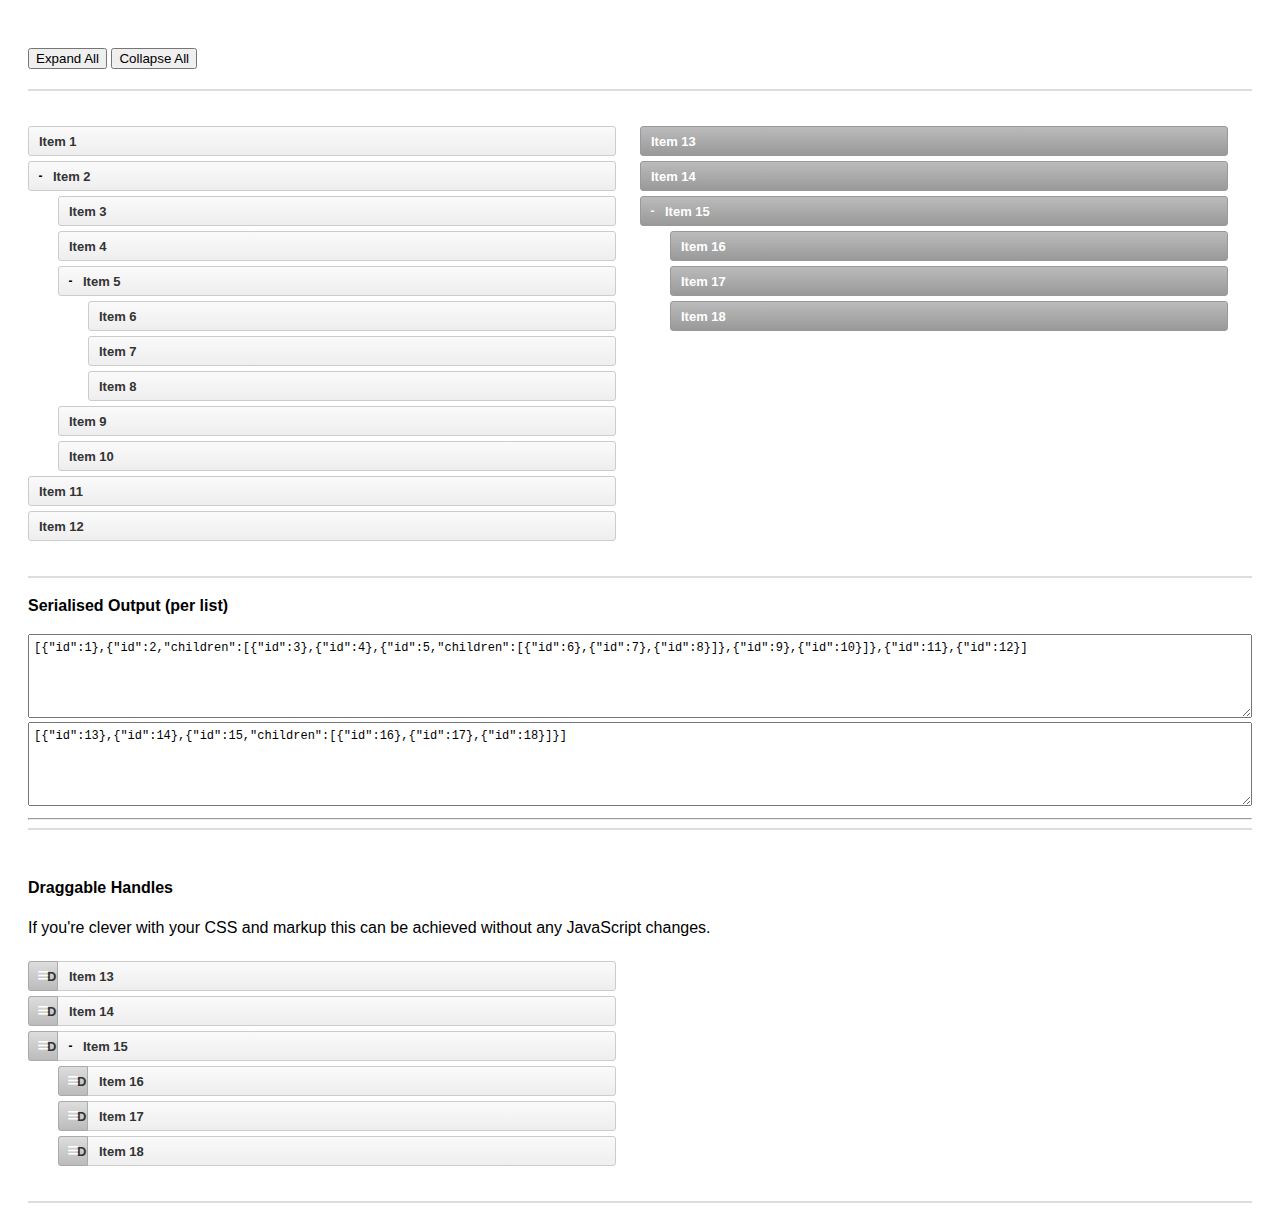
<file: vendor/plugins/nestable/index.html>
<!DOCTYPE html>
<!--[if lt IE 7]> <html lang="en" class="lt-ie9 lt-ie8 lt-ie7"> <![endif]-->
<!--[if IE 7]>    <html lang="en" class="lt-ie9 lt-ie8"> <![endif]-->
<!--[if IE 8]>    <html lang="en" class="lt-ie9"> <![endif]-->
<!--[if IE 9]>    <html lang="en" class="ie9"> <![endif]-->
<!--[if gt IE 9]><!--> <html lang="en"> <!--<![endif]-->
<head>
    <meta charset="utf-8">
    <meta name="viewport" content="width=device-width, initial-scale=1, minimum-scale=1">
    <title>Nestable</title>
    <style type="text/css">

.cf:after { visibility: hidden; display: block; font-size: 0; content: " "; clear: both; height: 0; }
* html .cf { zoom: 1; }
*:first-child+html .cf { zoom: 1; }

html { margin: 0; padding: 0; }
body { font-size: 100%; margin: 0; padding: 1.75em; font-family: 'Helvetica Neue', Arial, sans-serif; }

h1 { font-size: 1.75em; margin: 0 0 0.6em 0; }

a { color: #2996cc; }
a:hover { text-decoration: none; }

p { line-height: 1.5em; }
.small { color: #666; font-size: 0.875em; }
.large { font-size: 1.25em; }

/**
 * Nestable
 */

.dd { position: relative; display: block; margin: 0; padding: 0; max-width: 600px; list-style: none; font-size: 13px; line-height: 20px; }

.dd-list { display: block; position: relative; margin: 0; padding: 0; list-style: none; }
.dd-list .dd-list { padding-left: 30px; }
.dd-collapsed .dd-list { display: none; }

.dd-item,
.dd-empty,
.dd-placeholder { display: block; position: relative; margin: 0; padding: 0; min-height: 20px; font-size: 13px; line-height: 20px; }

.dd-handle { display: block; height: 30px; margin: 5px 0; padding: 5px 10px; color: #333; text-decoration: none; font-weight: bold; border: 1px solid #ccc;
    background: #fafafa;
    background: -webkit-linear-gradient(top, #fafafa 0%, #eee 100%);
    background:    -moz-linear-gradient(top, #fafafa 0%, #eee 100%);
    background:         linear-gradient(top, #fafafa 0%, #eee 100%);
    -webkit-border-radius: 3px;
            border-radius: 3px;
    box-sizing: border-box; -moz-box-sizing: border-box;
}
.dd-handle:hover { color: #2ea8e5; background: #fff; }

.dd-item > button { display: block; position: relative; cursor: pointer; float: left; width: 25px; height: 20px; margin: 5px 0; padding: 0; text-indent: 100%; white-space: nowrap; overflow: hidden; border: 0; background: transparent; font-size: 12px; line-height: 1; text-align: center; font-weight: bold; }
.dd-item > button:before { content: '+'; display: block; position: absolute; width: 100%; text-align: center; text-indent: 0; }
.dd-item > button[data-action="collapse"]:before { content: '-'; }

.dd-placeholder,
.dd-empty { margin: 5px 0; padding: 0; min-height: 30px; background: #f2fbff; border: 1px dashed #b6bcbf; box-sizing: border-box; -moz-box-sizing: border-box; }
.dd-empty { border: 1px dashed #bbb; min-height: 100px; background-color: #e5e5e5;
    background-image: -webkit-linear-gradient(45deg, #fff 25%, transparent 25%, transparent 75%, #fff 75%, #fff),
                      -webkit-linear-gradient(45deg, #fff 25%, transparent 25%, transparent 75%, #fff 75%, #fff);
    background-image:    -moz-linear-gradient(45deg, #fff 25%, transparent 25%, transparent 75%, #fff 75%, #fff),
                         -moz-linear-gradient(45deg, #fff 25%, transparent 25%, transparent 75%, #fff 75%, #fff);
    background-image:         linear-gradient(45deg, #fff 25%, transparent 25%, transparent 75%, #fff 75%, #fff),
                              linear-gradient(45deg, #fff 25%, transparent 25%, transparent 75%, #fff 75%, #fff);
    background-size: 60px 60px;
    background-position: 0 0, 30px 30px;
}

.dd-dragel { position: absolute; pointer-events: none; z-index: 9999; }
.dd-dragel > .dd-item .dd-handle { margin-top: 0; }
.dd-dragel .dd-handle {
    -webkit-box-shadow: 2px 4px 6px 0 rgba(0,0,0,.1);
            box-shadow: 2px 4px 6px 0 rgba(0,0,0,.1);
}

/**
 * Nestable Extras
 */

.nestable-lists { display: block; clear: both; padding: 30px 0; width: 100%; border: 0; border-top: 2px solid #ddd; border-bottom: 2px solid #ddd; }

#nestable-menu { padding: 0; margin: 20px 0; }

#nestable-output,
#nestable2-output { width: 100%; height: 7em; font-size: 0.75em; line-height: 1.333333em; font-family: Consolas, monospace; padding: 5px; box-sizing: border-box; -moz-box-sizing: border-box; }

#nestable2 .dd-handle {
    color: #fff;
    border: 1px solid #999;
    background: #bbb;
    background: -webkit-linear-gradient(top, #bbb 0%, #999 100%);
    background:    -moz-linear-gradient(top, #bbb 0%, #999 100%);
    background:         linear-gradient(top, #bbb 0%, #999 100%);
}
#nestable2 .dd-handle:hover { background: #bbb; }
#nestable2 .dd-item > button:before { color: #fff; }

@media only screen and (min-width: 700px) {

    .dd { float: left; width: 48%; }
    .dd + .dd { margin-left: 2%; }

}

.dd-hover > .dd-handle { background: #2ea8e5 !important; }

/**
 * Nestable Draggable Handles
 */

.dd3-content { display: block; height: 30px; margin: 5px 0; padding: 5px 10px 5px 40px; color: #333; text-decoration: none; font-weight: bold; border: 1px solid #ccc;
    background: #fafafa;
    background: -webkit-linear-gradient(top, #fafafa 0%, #eee 100%);
    background:    -moz-linear-gradient(top, #fafafa 0%, #eee 100%);
    background:         linear-gradient(top, #fafafa 0%, #eee 100%);
    -webkit-border-radius: 3px;
            border-radius: 3px;
    box-sizing: border-box; -moz-box-sizing: border-box;
}
.dd3-content:hover { color: #2ea8e5; background: #fff; }

.dd-dragel > .dd3-item > .dd3-content { margin: 0; }

.dd3-item > button { margin-left: 30px; }

.dd3-handle { position: absolute; margin: 0; left: 0; top: 0; cursor: pointer; width: 30px; text-indent: 100%; white-space: nowrap; overflow: hidden;
    border: 1px solid #aaa;
    background: #ddd;
    background: -webkit-linear-gradient(top, #ddd 0%, #bbb 100%);
    background:    -moz-linear-gradient(top, #ddd 0%, #bbb 100%);
    background:         linear-gradient(top, #ddd 0%, #bbb 100%);
    border-top-right-radius: 0;
    border-bottom-right-radius: 0;
}
.dd3-handle:before { content: '≡'; display: block; position: absolute; left: 0; top: 3px; width: 100%; text-align: center; text-indent: 0; color: #fff; font-size: 20px; font-weight: normal; }
.dd3-handle:hover { background: #ddd; }

    </style>
</head>
<body>


    <menu id="nestable-menu">
        <button type="button" data-action="expand-all">Expand All</button>
        <button type="button" data-action="collapse-all">Collapse All</button>
    </menu>

    <div class="cf nestable-lists">

        <div class="dd" id="nestable">
            <ol class="dd-list">
                <li class="dd-item" data-id="1">
                    <div class="dd-handle">Item 1</div>
                </li>
                <li class="dd-item" data-id="2">
                    <div class="dd-handle">Item 2</div>
                    <ol class="dd-list">
                        <li class="dd-item" data-id="3"><div class="dd-handle">Item 3</div></li>
                        <li class="dd-item" data-id="4"><div class="dd-handle">Item 4</div></li>
                        <li class="dd-item" data-id="5">
                            <div class="dd-handle">Item 5</div>
                            <ol class="dd-list">
                                <li class="dd-item" data-id="6"><div class="dd-handle">Item 6</div></li>
                                <li class="dd-item" data-id="7"><div class="dd-handle">Item 7</div></li>
                                <li class="dd-item" data-id="8"><div class="dd-handle">Item 8</div></li>
                            </ol>
                        </li>
                        <li class="dd-item" data-id="9"><div class="dd-handle">Item 9</div></li>
                        <li class="dd-item" data-id="10"><div class="dd-handle">Item 10</div></li>
                    </ol>
                </li>
                <li class="dd-item" data-id="11">
                    <div class="dd-handle">Item 11</div>
                </li>
                <li class="dd-item" data-id="12">
                    <div class="dd-handle">Item 12</div>
                </li>
            </ol>
        </div>

        <div class="dd" id="nestable2">
            <ol class="dd-list">
                <li class="dd-item" data-id="13">
                    <div class="dd-handle">Item 13</div>
                </li>
                <li class="dd-item" data-id="14">
                    <div class="dd-handle">Item 14</div>
                </li>
                <li class="dd-item" data-id="15">
                    <div class="dd-handle">Item 15</div>
                    <ol class="dd-list">
                        <li class="dd-item" data-id="16"><div class="dd-handle">Item 16</div></li>
                        <li class="dd-item" data-id="17"><div class="dd-handle">Item 17</div></li>
                        <li class="dd-item" data-id="18"><div class="dd-handle">Item 18</div></li>
                    </ol>
                </li>
            </ol>
        </div>

    </div>

    <p><strong>Serialised Output (per list)</strong></p>

    <textarea id="nestable-output"></textarea>
    <textarea id="nestable2-output"></textarea>

    <hr>

    <div class="cf nestable-lists">

    <p><strong>Draggable Handles</strong></p>

    <p>If you're clever with your CSS and markup this can be achieved without any JavaScript changes.</p>

        <div class="dd" id="nestable3">
            <ol class="dd-list">
                <li class="dd-item dd3-item" data-id="13">
                    <div class="dd-handle dd3-handle">Drag</div><div class="dd3-content">Item 13</div>
                </li>
                <li class="dd-item dd3-item" data-id="14">
                    <div class="dd-handle dd3-handle">Drag</div><div class="dd3-content">Item 14</div>
                </li>
                <li class="dd-item dd3-item" data-id="15">
                    <div class="dd-handle dd3-handle">Drag</div><div class="dd3-content">Item 15</div>
                    <ol class="dd-list">
                        <li class="dd-item dd3-item" data-id="16">
                            <div class="dd-handle dd3-handle">Drag</div><div class="dd3-content">Item 16</div>
                        </li>
                        <li class="dd-item dd3-item" data-id="17">
                            <div class="dd-handle dd3-handle">Drag</div><div class="dd3-content">Item 17</div>
                        </li>
                        <li class="dd-item dd3-item" data-id="18">
                            <div class="dd-handle dd3-handle">Drag</div><div class="dd3-content">Item 18</div>
                        </li>
                    </ol>
                </li>
            </ol>
        </div>

    </div>


<script src="http://ajax.googleapis.com/ajax/libs/jquery/1.11.1/jquery.min.js"></script>
<script src="jquery.nestable.js"></script>
<script>

$(document).ready(function()
{

    var updateOutput = function(e)
    {
        var list   = e.length ? e : $(e.target),
            output = list.data('output');
        if (window.JSON) {
            output.val(window.JSON.stringify(list.nestable('serialize')));//, null, 2));
        } else {
            output.val('JSON browser support required for this demo.');
        }
    };

    // activate Nestable for list 1
    $('#nestable').nestable({
        group: 1
    })
    .on('change', updateOutput);

    // activate Nestable for list 2
    $('#nestable2').nestable({
        group: 1
    })
    .on('change', updateOutput);

    // output initial serialised data
    updateOutput($('#nestable').data('output', $('#nestable-output')));
    updateOutput($('#nestable2').data('output', $('#nestable2-output')));

    $('#nestable-menu').on('click', function(e)
    {
        var target = $(e.target),
            action = target.data('action');
        if (action === 'expand-all') {
            $('.dd').nestable('expandAll');
        }
        if (action === 'collapse-all') {
            $('.dd').nestable('collapseAll');
        }
    });

    $('#nestable3').nestable();

});
</script>
</body>
</html>
</file>
